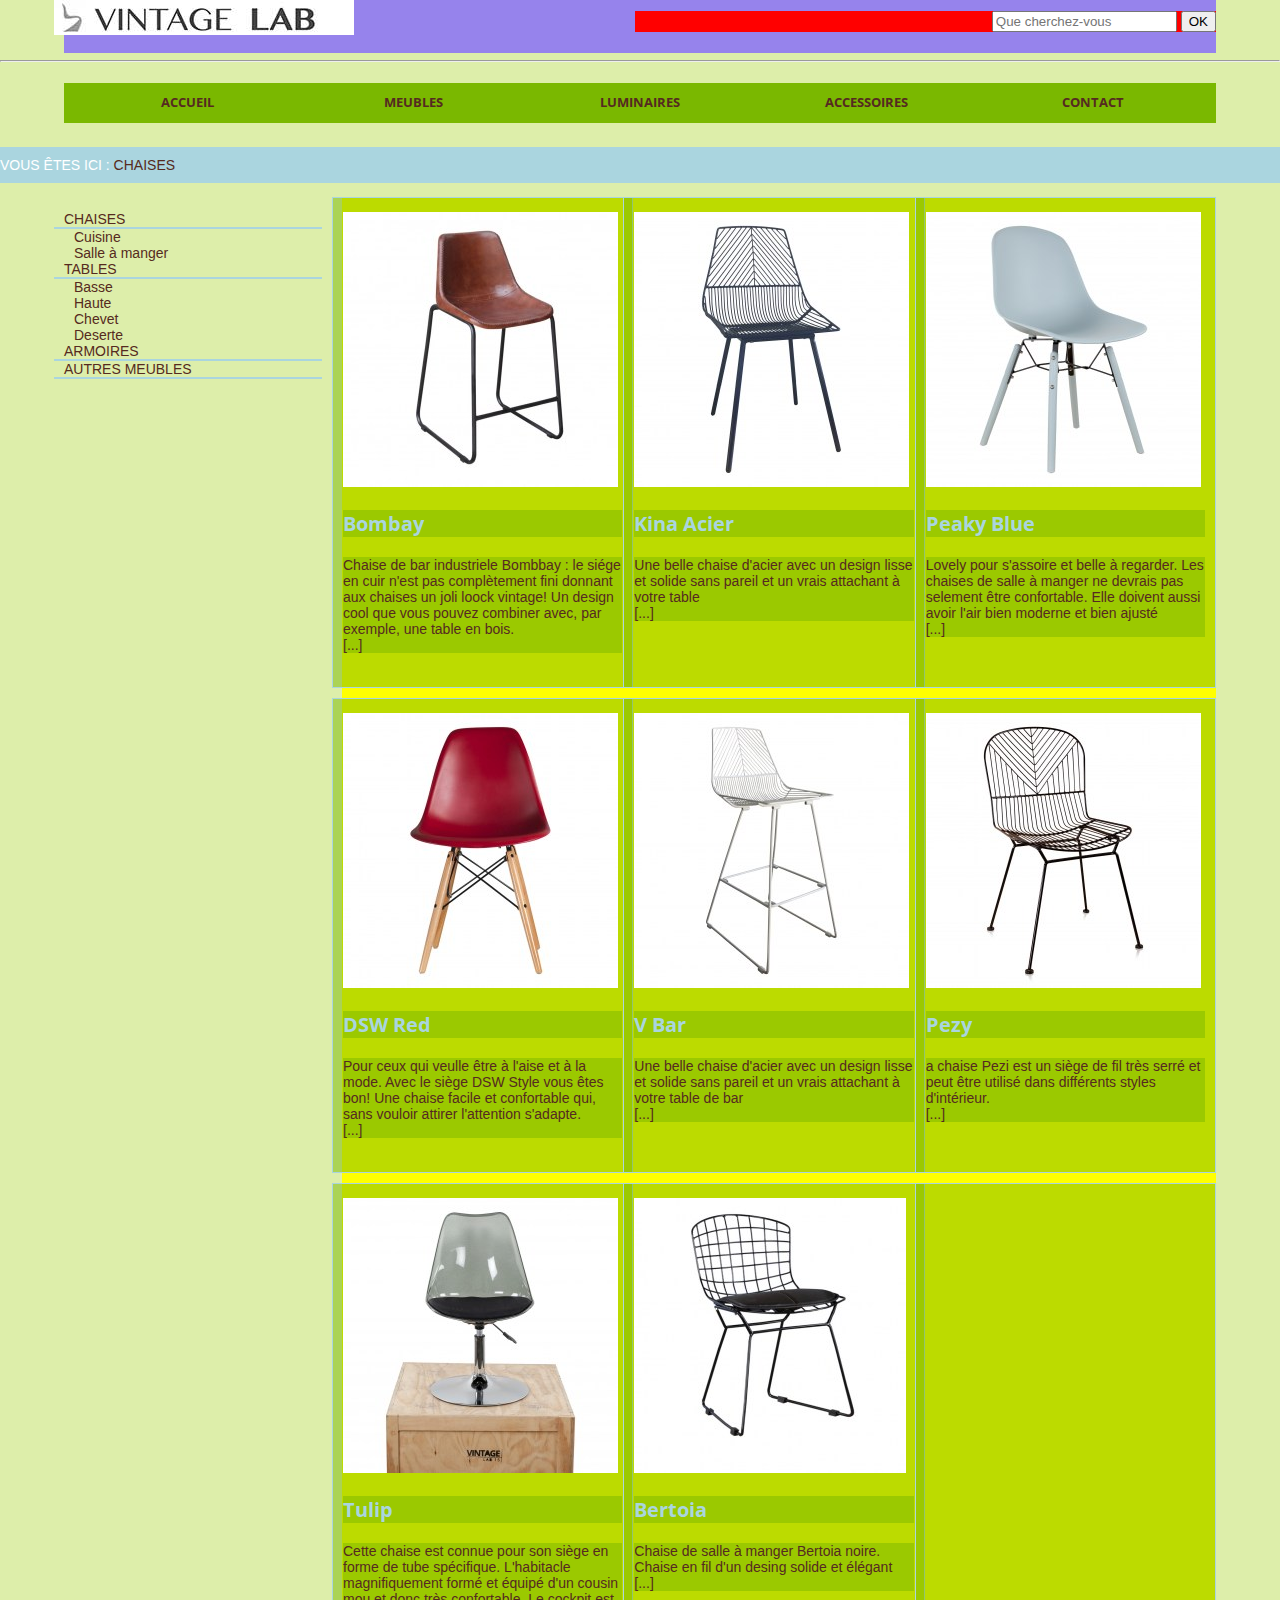
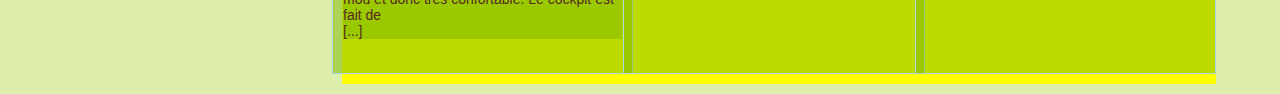
<file: index.html>
<!DOCTYPE html>
<html lang="fr">

    <head>
        <meta charset="utf-8">
        <meta name="viewport" content="width=device-width, initial-scale=1">
        <title>Minisite 2018 : page catalogue</title>

    <!--[if lt IE 9]>
    <script src="http://html5shiv.googlecode.com/svn/trunk/html5.js"></script>
    <![endif]-->
    

        <link href="http://fonts.googleapis.com/css?family=Open+Sans:400,300" rel="stylesheet" type="text/css">

        <link rel="stylesheet" type="text/css" href="css/position.css"/>

<!-- afin que la CSS de DECORATION prévale sur la CSS de positionnement, 
    je la place en DERNIER dans mon code -->

        <link rel="stylesheet" type="text/css" href="css/minisiteDeco-etu.css"/>
        
    </head>


    <body>

        <header id= "logo" class="headPrincipal container-1  container-md-6 container-lg-3  header">
            
            
            <h1 class= "logo lg-3 -item-double " id="info-logo">
                <span  class="dis-none" >vintage lab logo page catalogue</span>  
                <a href="index.html">
                    <img src="img/logoVint.jpg" alt="logo société vintage lab " /></a>
            </h1>
            
            
            <form class= "form push" name="inscription" method="post" action="#">
              
                    <input type="search" name="recherche"   placeholder="Que cherchez-vous">
                
                    <input type="submit" name="button" id="button" value="OK">
             
            </form>
        </header>

        <hr />

                

     <!--GROUPE 2 La nav -->
        <!--en vue intermédiaire (tablette) les élémts se positionnent 3 par 3 donc container-md-3 -->
        <nav class=" nav-principal container-lg-2 container-md-3 dis-none">
            <ul class=" nav-menu vert">
                    <li><h2><a href="index.html">accueil</a></h2></li>
                    <li><h2><a href="#">meubles</a></h2></li>
                    <li><h2><a href="#">luminaires</a></h2></li>
                    <li><h2><a href="#">accessoires</a></h2></li>
                    <li><h2><a href="contact.html">contact</a></h2></li>
            </ul>
                
        </nav>
        
     <!-- Fil d'Ariane -->
        <section>
                   
            <ul class="ariane ">
                <li>vous êtes ici : </li>
                    
                <li><a href="#"> &nbsp;chaises </a></li>
                    
            </ul>        
                   
        </section>
       
      <!-- Corps du site --> 
        
            <div class="contenu container-lg-4">
                <nav class="rubriques-articles lg-item-simple" >
                    <ul>
                        <li><a href="#">chaises</a>
                            <ul> 
                                <li><a href="#">Cuisine</a></li>
                                <li><a href="#">Salle à manger</a></li>
                            </ul>
                        </li>
                        <li><a href="#">tables</a>
                            <ul>
                                <li><a href="#">Basse</a></li>
                                <li><a href="#">Haute</a></li>
                                <li><a href="#">Chevet</a></li>
                                <li><a href="#">Deserte</a></li>
                            </ul>
                        </li>
                        <li><a href="#">armoires</a></li>
                        <li><a href="#">autres meubles</a></li>
                    </ul>
                </nav>
                <main  class="content container-lg-3 container-md-8  lg-item-triple">

                    <article class="article lg-item-simple md-item-double">
                        <figure class="img">
                            <a href="detail.html">
                               <img src="img/IMG_7957xz_275x275.jpg" alt="chaise Bombay" /> 
                            </a>
                        </figure> 
                        <h3><a href="detail.html" class="article-titre">Bombay</a></h3>
                        <p> 
                            <a href="detail.html" class="article-text">Chaise de bar industriele Bombbay : le siége en cuir n'est pas complètement fini donnant aux chaises un joli loock vintage! Un design cool que vous pouvez combiner avec, par exemple, une table en bois. <br> [...]
                            </a>
                        </p>
                        <div class="prix"> 119 €</div> 
                    </article>

                    <article class='article lg-item-simple'>
                        <figure class="img">
                            <a href="#">
                                <img src="img/IMG_5792_275x275.jpg" alt="chaise Kina Acier" />
                            </a>
                        </figure> 
                        <h3><a href="#" class="article-titre">Kina Acier</a></h3>
                        <p><a href="#" class="article-text">Une belle chaise d'acier avec un design lisse et solide sans pareil et un vrais attachant à votre table <br> [...]</a> </p>
                        <div class="prix"> 89 €</div> 
                    </article>
                    <article class='article lg-item-simple'>
                        <figure class="img">
                            <a href="#">
                                <img src="img/IMG_06579_275x275.jpg" alt="chaise Peaky Blue" />
                            </a>
                        </figure> 
                        <h3><a href="#" class="article-titre">Peaky Blue</a></h3>
                        <p><a href="#" class="article-text">Lovely pour s'assoire et belle à regarder. Les chaises de salle à manger ne devrais pas selement être confortable. Elle doivent aussi avoir l'air bien moderne et bien ajusté <br> [...]</a></p>
                        <div class="prix"> 99 €</div> 
                    </article>
                    <article class='article lg-item-simple'>
                        <figure class="img">
                            <a href="#">
                                <img src="img/IMG_3291_275x275.jpg" alt="DSW Red" />
                            </a>
                        </figure> 
                        <h3><a href="#" class="article-titre">DSW Red</a></h3>
                        <p><a href="#" class="article-text"> Pour ceux qui veulle être à l'aise et à la mode. Avec le siège DSW Style vous êtes bon! Une chaise facile et confortable qui, sans vouloir attirer l'attention s'adapte. <br> [...]</a> </p>
                        <div class="prix"> 89 €</div> 
                    </article>
                    <article class=' article lg-item-simple'>
                        <figure class="img">
                            <a href="#">
                                <img src="img/IMG_5793_275x275.jpg" alt="chaise V Bar" />
                            </a>
                        </figure> 
                        <h3><a href="#" class="article-titre">V Bar</a></h3>
                        <p><a href="#" class="article-text"> Une belle chaise d'acier avec un design lisse et solide sans pareil et un vrais attachant à votre table de bar <br> [...]</a> </p>
                        <div class="prix"> 89 €</div> 
                    </article>
                    <article class='article lg-item-simple'>
                        <figure class="img">
                            <a href="#">
                                <img src="img/IMG_0797_275x275.jpg" alt="chaise Pezy" />
                            </a>
                        </figure> 
                        <h3><a href="#" class="article-titre">Pezy</a></h3>
                        <p><a href="#" class="article-text">a chaise Pezi est un siège de fil très serré et peut être utilisé dans différents styles d'intérieur. <br> [...]</a> </p>
                        <div class="prix"> 69 €</div> 
                    </article>
                    <article class="article lg-item-simple ">
                        <figure class="img">
                            <a href="#">
                                <img src="img/IMG_1898_275x275.jpg" alt="chaise Tulip" />
                            </a>
                        </figure> 
                        <h3><a href="#" class="article-titre">Tulip</a></h3>
                        <p><a href="#" class="article-text">Cette chaise est connue pour son siège en forme de tube spécifique. L'habitacle magnifiquement formé et équipé d'un cousin mou et donc très confortable. Le cockpit est fait de <br> [...]</a> </p>
                        <div class="prix"> 89 €</div> 
                    </article>
                    <article class='article lg-item-simple'>
                        <figure class="img">
                            <a href="#">
                                <img src="img/bert-jn-zw_275x275.jpg" alt="chaise Bertoia" />
                            </a>
                        </figure> 
                        <h3><a href="#" class="article article-titre">Bertoia</a></h3>
                        <p><a href="#" class="article-text"> Chaise de salle à manger Bertoia noire. Chaise en fil d'un desing solide et élégant <br> [...]</a> </p>
                        <div class="prix"> 99 €</div> 
                    </article>
                    <article class='article lg-item-simple'>
                        
                        
                    </article>
            </main>
        </div>       
    </body>
</html>
</file>
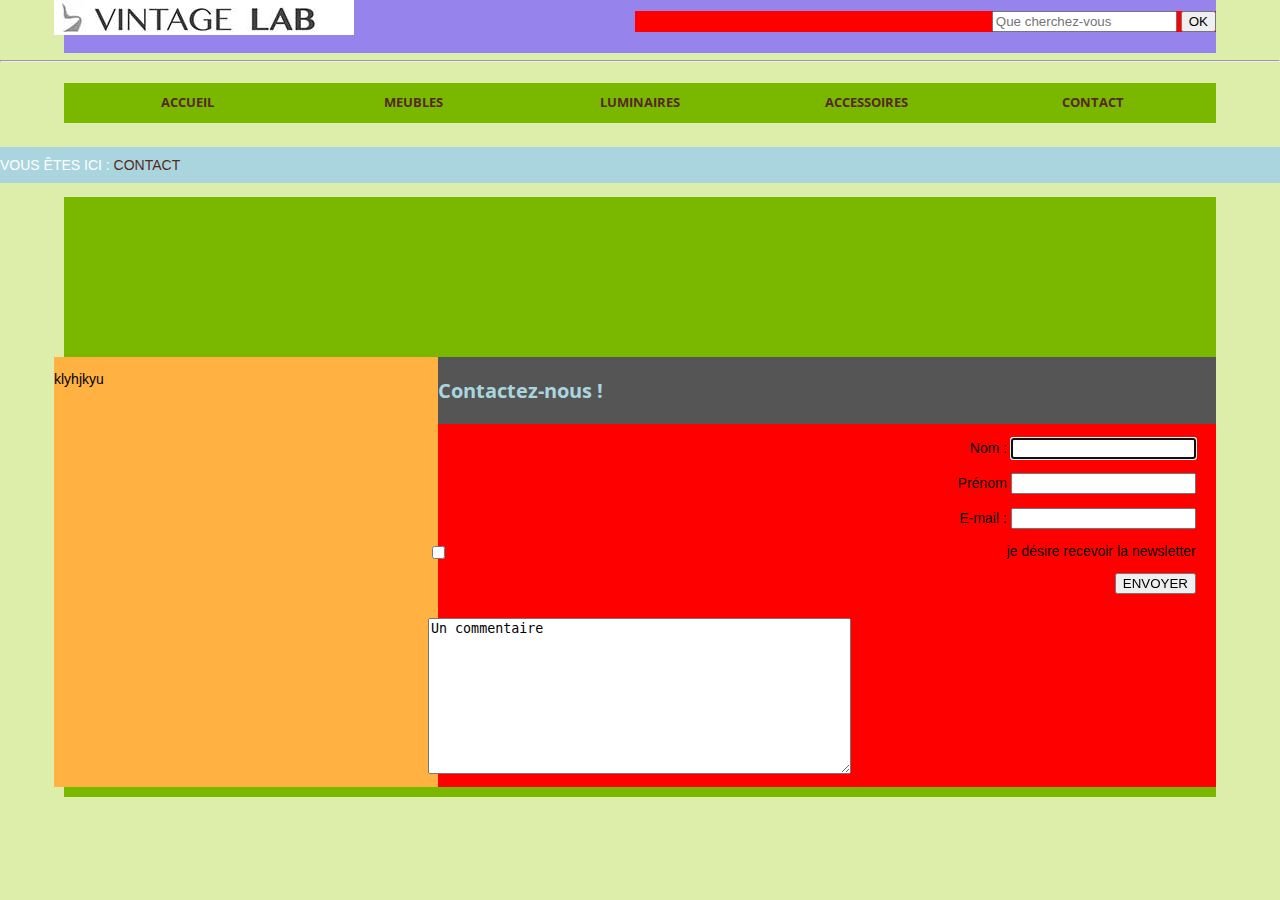
<file: contact.html>
<!DOCTYPE html>
<html lang="fr">

    <head>
        <meta charset="utf-8">
        <meta name="viewport" content="width=device-width, initial-scale=1">
        <title>Minisite 2018 : page contact</title>

    <!--[if lt IE 9]>
    <script src="http://html5shiv.googlecode.com/svn/trunk/html5.js"></script>
    <![endif]-->
    

        <link href="http://fonts.googleapis.com/css?family=Open+Sans:400,300" rel="stylesheet" type="text/css">

        <link rel="stylesheet" type="text/css" href="css/position.css"/>

<!-- afin que la CSS de DECORATION prévale sur la CSS de positionnement, 
    je la place en DERNIER dans mon code -->

        <link rel="stylesheet" type="text/css" href="css/minisiteDeco-etu.css"/>
        
    </head>


    <body>

        <header id= "logo" class="headPrincipal container-1  container-md-6 container-lg-3  header">
            
            
            <h1 class= "logo lg-3 -item-double " id="info-logo">
                <span  class="dis-none" >vintage lab logo page catalogue</span>  
                <a href="index.html">
                    <img src="img/logoVint.jpg" alt="logo société vintage lab " />
                </a>
            </h1>
            
            
            <form class= "form push" name="inscription" method="post" action="destination.php">
              
                    <input type="search" name="recherche"   placeholder="Que cherchez-vous">
                
                    <input type="submit" name="button" id="button" value="OK">
             
            </form>
        </header>

        <hr />

                

     <!-- GROUPE 2 La nav -->
        <!-- en vue intermédiaire (tablette) les élémts se positionnent 3 par 3 donc container-md-3 -->
        <nav class=" nav-principal container-lg-2 container-md-3 dis-none">
            <ul class=" nav-menu vert">
                    <li><h2><a href="index.html">accueil</a></h2></li>
                    <li><h2><a href="#">meubles</a></h2></li>
                    <li><h2><a href="#">luminaires</a></h2></li>
                    <li><h2><a href="#">accessoires</a></h2></li>
                    <li><h2><a href="contact.html">contact</a></h2></li>
            </ul>
                
        </nav>
        
     <!-- Fil d'Ariane -->
        <section>
                   
            <ul class="ariane ">
                <li>vous êtes ici : </li>
                    
                <li><a href="contact.html"> &nbsp;CONTACT </a></li>
                    
            </ul>        
                   
        </section>
       
      <!-- Corps du site --> 
        <section class="plan contenu container-lg-1 vert">
            <iframe src="https://www.google.com/maps/embed?pb=!1m18!1m12!1m3!1d10120.85335412887!2d5.554299717003033!3d50.64172893792035!2m3!1f0!2f0!3f0!3m2!1i1024!2i768!4f13.1!3m3!1m2!1s0x47c0fa164d5c4969%3A0xd379a00de93c696!2sRue+St+Laurent+33%2C+4000+Li%C3%A8ge!5e0!3m2!1sfr!2sbe!4v1528832800927" width="600" height="450" style="border:0" allowfullscreen></iframe>
        </section>

        <section class="global-contact contenu container-lg-3 vert">

            <div class="infos lg-item-simple jaune">
                <p>klyhjkyu</p>
            </div>

            <div class="formulaire lg-item-double gris">
                <h3>Contactez-nous ! </h3>


                <form class= "renseignement container-lg-2" name="inscription" method="post" action="destination.php">
                    <div class="lg-item-simple">
                        <p>
                            <label for="nom">Nom : </label>
                        <input type="text" name="nom" id="nom"  autofocus >
                        </p>
                        <p>
                            <label for="prenom">Prénom</label>
                        <input type="text" name="prenom" id="prenom">
                        </p>

                        <p>
                            <label for="email">E-mail : </label>
                        <input type="email" name="email" id="email" >
                        </p>
                        <p>
                            <label for="newsleter" >je désire recevoir la newsletter</label>
                            <input style="float: left;" type="checkbox" name="newsleter" id="newsleter" value="Souhaite s'inscrire à la leter" />
                        </p>
                        <p>
                            <input type="submit" name="contact" id="contact" value="ENVOYER">
                        </p>
                    </div>
                    <div class="lg-item-simple">
                        <textarea name="commentaire" id="commentaire" rows="10" cols="50">Un commentaire</textarea> 
                    </div>
                </form>
                
            </div>

        </section>

    </body>
</html>
</file>
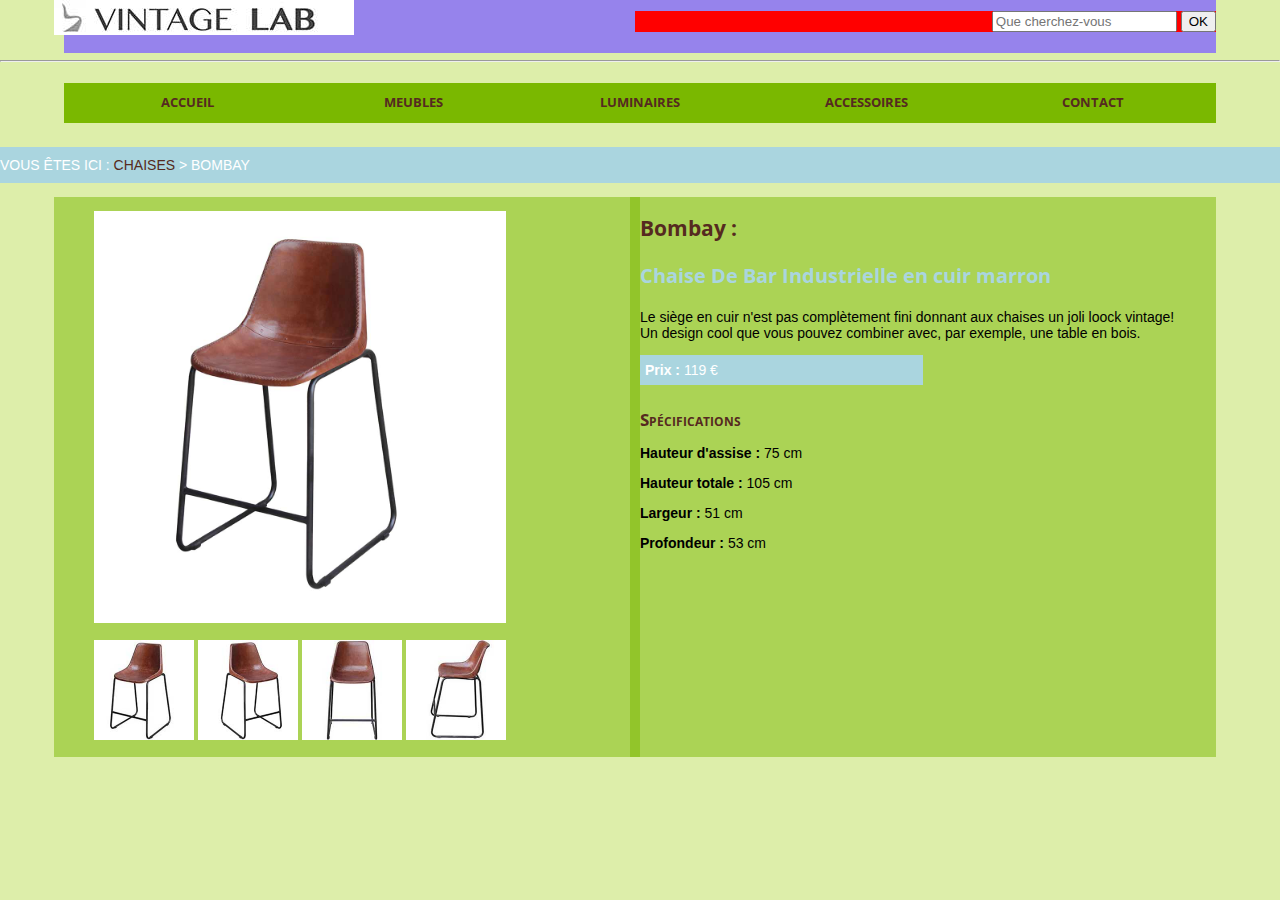
<file: detail.html>
<!DOCTYPE html>
<html lang="fr">

    <head>
        <meta charset="utf-8">
        <meta name="viewport" content="width=device-width, initial-scale=1">
        <title>Minisite 2018 : page detail</title>

    <!--[if lt IE 9]>
    <script src="http://html5shiv.googlecode.com/svn/trunk/html5.js"></script>
    <![endif]-->
    

        <link href="http://fonts.googleapis.com/css?family=Open+Sans:400,300" rel="stylesheet" type="text/css">

        <link rel="stylesheet" type="text/css" href="css/position.css"/>

<!-- afin que la CSS de DECORATION prévale sur la CSS de positionnement, 
    je la place en DERNIER dans mon code -->

        <link rel="stylesheet" type="text/css" href="css/minisiteDeco-etu.css"/>
        
    </head>


    <body>

        <header id= "logo" class="headPrincipal container-1  container-md-6 container-lg-3  header">
            
            
            <h1 class= "logo lg-3 -item-double " id="info-logo">
                <span  class="dis-none" >vintage lab logo page detail</span>  
                <a href="index.html">
                    <img src="img/logoVint.jpg" alt="logo société vintage lab " />
                </a>
            </h1>
            
            
            <form class= "form push" name="inscription" method="post" action="#">
              
                    <input type="search" name="recherche"   placeholder="Que cherchez-vous">
                
                    <input type="submit" name="button" id="button" value="OK">
             
            </form>
        </header>

        <hr />

                

     <!-- GROUPE 2 La nav -->
        <!--en vue intermédiaire (tablette) les élémts se positionnent 3 par 3 donc container-md-3 -->
        <nav class=" nav-principal container-lg-2 container-md-3 dis-none">
            <ul class=" nav-menu vert">
                    <li><h2><a href="index.html">accueil</a></h2></li>
                    <li><h2><a href="#">meubles</a></h2></li>
                    <li><h2><a href="#">luminaires</a></h2></li>
                    <li><h2><a href="#">accessoires</a></h2></li>
                    <li><h2><a href="contact.html">contact</a></h2></li>
            </ul>
                
        </nav>
        
     <!-- Fil d'Ariane -->
        <section>
                   
            <ul class="ariane ">
                <li>vous êtes ici : </li>
                    
                <li><a href="index.html"> &nbsp;chaises</a> &gt; Bombay</li>
                    
            </ul>        
                   
        </section>
       
      <!-- Corps du site -->
        <main class=" contenu container-lg-2">
            <section class="image-detail">

                <figure class="big-detail">
            <!-- je mets un lien autour de l'image pour voir les images en différents formats -->
                   <a href="img/big-CHR-59-02.jpg"> <img src="img/big-CHR-59-02.jpg" alt="chaise Bombay" height="412" width="412" /></a>
                </figure> 
                <figure>  
                   <a href="img/big-CHR-59-02.jpg"> <img src="img/small100-CHR-59-01.jpg " alt="chaise Bombay vue gauche" height="100" width="100" /></a>
                   <img src="img/small100-CHR-59-02.jpg " alt="chaise Bombay vue droite" height="100" width="100" />
                   <img src="img/small100-CHR-59-03.jpg " alt="chaise Bombay vue  front" height="100" width="100" />
                   <img src="img/small100-CHR-59-04.jpg " alt="chaise Bombay vue profil" height="100" width="100" />
                </figure>
                
            </section>
            <section class="contenu-detail">
                <div class="description-detail">
                    <h2>Bombay : </h2>
                    <h3>Chaise De Bar Industrielle en cuir marron</h3>
                    <p>Le siège en cuir n'est pas complètement fini donnant aux chaises un joli loock vintage! <br />Un design cool que vous pouvez combiner avec, par exemple, une table en bois.</p>
                </div>
                <div class="specifications-detail" >
                    <div class="prix-detail "> <b>Prix :</b> 119 €</div>
                    <h4 id="petite-majuscule">Spécifications</h4>
                    <div class="mesures">
                        <p><b>Hauteur d'assise :</b> 75 cm</p>
                        <p><b>Hauteur totale :</b> 105 cm</p>
                        <p><b>Largeur :</b> 51 cm</p>
                        <p><b>Profondeur :</b> 53 cm</p>
                    </div>
                </div> 

            </section>

        </main> 

    </body>
</html>
</file>
<file: css/minisiteDeco-etu.css>
html {
	/* pour éviter des calculs, je passe en taille relative 
	ici en 62.5 % 1 rem= 10px */
    font-size: 62.5%;
}
/* pour calculer plus facilement 
les modèles de boite j utilise un box-sizing */
*{
    box-sizing: border-box;
}
body{
    color: #552a20;
    background-color: #ddeeaa;
   
     
    font-family: "trebuchet MS", 
    helvetica, Arial, sans-serif;
    font-size: 1.4rem;
    margin: 0px;
}

h1,h2,h3,h4,h5,h6{
	font-family: 'Open Sans', "trebuchet MS", 
    helvetica, Arial, sans-serif; 
}
/* pour le référencement il est utile d'avoir un h1 
avec du texte ici le nom de la société */
h1{
	margin: 0;
}
h1>span{
	display: none;
}

h3{
	color: #aad5df;
	font-size: 2rem;
	background-color: inherit;
}

p{
	color: black;
	background-color: inherit;
}

.header{
	background-color: rgb(150,131,236);
}



/*styles généraux */

.logo img, #info-logo, .form {
    display: inline-block;
}
.nav-menu{
	display: none;
}

.ariane{
	background-color: #aad5df; /* bleu clair */
	text-transform: uppercase;
	list-style-type: none;
	display: flex;
	padding:1rem 0;


}
.ariane a{
	text-decoration: none;
	color: #552a20;

}
.ariane:nth-child(1){
	color: white;
}



.rubriques-articles ul{
	list-style-type: none;
	/*padding-right: 2rem;*/
	padding-left: 0;

}

.rubriques-articles ul ul{
	display: none;

}
.rubriques-articles> ul > li > a{
	border-bottom: 2px solid #aad5df;
	text-transform: uppercase;
	display: block;
	padding-left: 1rem;
	

}
.rubriques-articles a{
	text-decoration: none;
	color: inherit;
	
}
.rubriques-articles a:hover{
	background-color: #aad5df;
}

/* vue mobile First */
.headPrincipal{
	align-items: center;
}
.prix{
	text-align: right;
	color: white;
	background-color: #aad5df;
	margin-bottom: 1rem;
	position: absolute;
	left: 1rem;
	right: 2rem;
	bottom: 5px;

}


article{
	padding: 0 1rem;
	border: 1px solid #aad5df;
	margin-bottom: 1rem;
	position: relative;
}
article a{
	text-decoration: none;
}
.article-titre{
	color: #aad5df; /* bleu clair */
}
.article-text{
	color: #552a20; /* brun/noir foncé */
}
/* en vue mobile certains éléments sont CACHES */
.menu, .img{
	display: none;
}


/* page détail */
/*------------------------------------------*/

/* vue mobile First */
	.big-detail{
		display:none;
	}
	.prix-detail{
		text-align: left;
		color: white;
		background-color: #aad5df;
		padding: 0.7rem 0 0.7rem 0.5rem;
		margin-bottom: 2rem;
		
	}

	.contenu-detail{
		padding: 0 1rem;
	}

	#petite-majuscule{
		font-variant: small-caps;
		font-weight: bolder;
		font-size: 1.7rem;
		margin-bottom: 0.2rem;
	}



/* vue tablette */
@media screen and (min-width: 570px){
	
	

	.form{
		text-align: right;
	}
	.contenu{
		width: 90%;
		margin: 0 auto;
	}
	
	.nav-menu{
		list-style-type: none;
		display: flex;
		justify-content: space-between;
		padding-left: 0;
		margin-left: 0;
		text-transform: uppercase;
		padding-left: 1rem;
		padding-right: 1rem;
	}
	.nav-menu li{
		flex: 1 1 calc(100%  / 5);
		border-bottom: 2px solid transparent;

	}
	.nav-menu li:hover{
 		border-bottom: 2px solid #552a20;
	}	
	.nav-menu h2{
		margin-bottom: 0;
		margin-top: 0;
		text-align: center;
		font-size: 1.3rem;
	}		
	
	.nav-menu a{
		font-size: 1.3rem;
		text-decoration:none;
		color: #552a20; /* brun/noir foncé */;
		display: block;
		padding: 1rem 0;

	}
	.menu{
		display: flex;
	}
	.rubriques-articles{
		    padding-right: 3rem;
	}
	.rubriques-articles ul ul{
	    display: block;
	    padding-left: 2rem;
	
	}
	.article{
		padding-bottom: 2rem;
	}
	.article .prix{
		visibility: hidden; 
		width: 10%;
		transition: all 2s linear;

	}
	.article:hover .prix{
		visibility: visible;
		width: 95%;
		transition: all 2s linear;
	}

	.img{
		display: block;
		-webkit-margin-before: 1em;
    	-webkit-margin-after: 1em;
    	-webkit-margin-start: 0px;
    	-webkit-margin-end: 0px;	
	}

	/* page détail */
/*------------------------------------------*/
	/* vue tablette */
	.big-detail{
		display:block;
	}

	/* page contact */
/*------------------------------------------*/
	/* vue tablette */	
	.plan iframe{
		height:95%;
	} 
	.renseignement div:first-child p{
		text-align: right;
		padding-right: 2rem;
	}

}
/* a ajouter dans la vue bureau   */
/* -------------------------------*/

@media screen and (min-width: 1024px){
	
	/* page detail */
	.prix-detail{
		max-width: 50%;
	}
	

}






/* A SUPPRIMER AVANT DE RENDRE LE PROJET vision des zones */
/* -----------------------------------------------*/
.blue{background-color: #20bffa; }
.blueFonce{ background-color: #00aeef;}
.vert{background-color:rgb(122, 184, 0); }
.jaune{background-color: rgb(255, 177, 65); }
.gris{background-color: rgb(85, 85, 85);  }
.blanc{background-color: #FFF;  }
.personal-info li{background-color: #20bffa; }

main > * {
                background-color:rgba(122, 184, 0, 0.5);
                color: inherit;
              
}
/* ----------------------------------*/
</file>
<file: css/position.css>
/* Je vais SEPARER la décoration du POSITIONNEMENT  */

body{
	margin: 2%;
	
}
header, .nav-principal{
	max-width: 90%;
	margin: 0 auto;
}


/* HTML5 display-role reset for older browsers */
article, aside, details, figcaption, figure, footer, header, hgroup, menu,
nav, section {
display: block;
}


/* Je vais partir du principe suivant : SEUL le CONTENEUR 
possédera une classe, et ses enfants(directs) en bénéficieront
automatiquement, SANS avoir à les nommer spécifiquement.
.containerFlex{
	/* ici les styles du CONTENEUR */
/*}
.containerFlex >*{
	/* ici les styles des enfants */
/*}

  
 				/* MOBILE FIRST */
/* En vue MOBILE les elmts sont positionnés
 les uns en DESSOUS des autres */

 /* je vais préciser le display du container */
 [class*="container-"]{
 	display: flex;
 	flex-direction: column;
 }
 /*flex items*/
 /* pour aérer les élmts qui sont collés 
 je vais utiliser des marges */

[class*="container-"] > * {
	margin-bottom: 1rem;
	flex-grow: 0;
    flex-shrink: 0;
    flex-basis: calc(100% - 1rem - 0.1px);
}

[class*="container-1"] > * {
	flex-basis: calc(100% );
}

[class*="container-2"] > * {
	flex-basis: calc(100% / 2 - 1rem - 0.1px);
}
.dis-none{
    display: none;
}



/*definition du containeur flex 12 positions*/
            .container-12 {
                display: flex;
                flex-direction: row;
                flex-wrap: wrap;
                margin-left: -1rem;
            }

  /*definition caractéristiques enfants flex item*/
            .container-12 > * {
                
                flex-basis: calc(100% / 12 - 1rem);
                margin-left: 1rem;
            }
          

.nav-menu{
	display: flex;
	flex-direction: row;
}






/* je vais maintenant mettre mes médiaqueries */

/* vue TABLETTE */
@media screen and (min-width: 570px){
	
		[class*="container-"] {
		/* container flex */
		display: flex;
		/* en ligne */
		flex-direction: row;
		/* autoriser le passage à la ligne */
		flex-wrap: wrap;
		/* appliquer un margin-left de VALEUR NEGATIVE 
		sur le conteneur ce qui aura pour effet d'absorber 
		le margin du premier enfant */
		/*margin-left: -1rem; */


		}
		/* espaces latéraux entre les éléments */
		[class*="container-"] > * {
			margin-left: -1rem;
		}
		.container-1 > * {
			margin-left: -1rem;
		}

		/* nous allons modifier la valeur du flex-basis pour les enfants */
		.container-md-1 > * {
			flex: 1 1 calc(100% - 1rem);
		}
		.container-md-2 > * {
			flex: 1 1 calc(100% / 2 - 1rem);
		}
		.container-md-3 > *{
		
			flex: 1 1 calc(100% / 3 - 1rem);
		}
		.container-md-4 > *{
			flex: 1 1 calc(100% / 4 - 1rem);
		}
		.container-md-6 > *{
			flex: 1 1 calc(100% / 6 - 1rem);
		}
		.container-md-8 > *{
			flex: 1 1 calc(100% / 8 - 1rem);
		}
		.container-md-8> .md-item-double{
		
		flex: 1 1 calc(100% * 2 / 8 - 1rem);
		}
		.container-md-6 > .md-item-double{
		
		flex: 1 1 calc(100% * 2 / 6 - 1rem);
		}	
		.container-md-12 > *{
			flex: 1 1 calc(100%  / 12 - 1rem);
		}
		.container-md-12 > .md-item-double{
			flex: 1 1 calc(100% * 2 / 12 - 1rem);
		}
		.container-md-12 > .md-item-triple{
			flex: 1 1 calc(100% * 3 / 12 - 1rem);
		}
		.container-md-12 > .md-item-quadruple{
			flex: 1 1 calc(100% * 4 / 12 - 1rem);
		}
		.container-md-12 > .md-item-quintuple{
			flex: 1 1 calc(100% * 5 / 12 - 1rem);
		}
		.container-md-12 > .md-item-sextuple{
			flex: 1 1 calc(100% * 6 / 12 - 1rem);
		}
		.container-md-12 > .md-item-septuple{
			flex: 1 1 calc(100% * 7 / 12 - 1rem);
		}
		.container-md-12 > .md-item-septuple{
			flex: 1 1 calc(100% * 8 / 12 - 1rem);
		}
		.container-md-12 > .md-item-septuple{
			flex: 1 1 calc(100% * 9 / 12 - 1rem);
		}
		.container-md-12 > .md-item-septuple{
			flex: 1 1 calc(100% * 10 / 12 - 1rem);
		}
		.container-md-12 > .md-item-septuple{
			flex: 1 1 calc(100% * 11 / 12 - 1rem);
		}


		form{
			background-color: red;
		}
	
		.content{
			
			background-color: yellow;
		}
		
 	.push{
		margin-left: auto;
	}
	.pull{
		margin-right: auto;
	}
        

}
/* nous allons passer à la vue bureau */
/* => lg sera utilisé pour la vue bureau : 
par exemple container-lg-12 */

@media screen and (min-width: 1024px){
	
	
	
	.container-lg-12 > .lg-item-double{
		
		flex: 1 1 calc(100% * 2 / 12 - 1rem);

	}
	

	
	.container-lg-3 > .lg-item-double{
		flex: 1 1 calc(100% * 2 / 3 - 1rem);
	}
	
	

    /* nous allons modifier la valeur du flex-basis pour les enfants */
		.container-lg-1 > * {
			flex: 1 1 calc(100% - 1rem);
		}
		.container-lg-2 > * {
			flex: 1 1 calc(100% / 2 - 1rem);
		}
		.container-lg-3 > *{
		
			flex: 1 1 calc(100% / 3 - 1rem);
		}
		.container-lg-3 > .lg-item-simple{
		
			flex: 1 1 calc(100% * 1 / 3 - 1rem);
		}

		.container-lg-4 > *{
			flex: 1 1 calc(100% / 4 - 1rem);
		}
		.container-lg-4 > .lg-item-simple{
			flex: 1 1 calc(100% * 1 / 4 - 1rem);
		}

		.container-lg-4 > .lg-item-triple{
			flex: 1 1 calc(100% * 3 / 4 - 1rem);
		}
		.container-lg-6 > *{
			flex: 1 1 calc(100% / 6 - 1rem);

		}

		.container-lg-6 > .lg-item-double{
		
		flex: 1 1 calc(100% * 2 / 6 - 1rem);
		}	
		.container-lg-8 > *{
			flex: 1 1 calc(100% / 8 - 1rem);
		}
		.container-lg-8 > .lg-item-double{
		
			flex: 1 1 calc(100% * 2 / 8 - 1rem);
		}
		.container-lg-9 > .lg-item-triple{
			flex: 1 1 calc(100% * 3 / 9 - 1rem);
		}
		
		.container-lg-12 > *{
			flex: 1 1 calc(100% * 1 / 12 - 1rem);
		}
		.container-lg-12 > .lg-item-simple{
			flex: 1 1 calc(100% * 1 / 12 - 1rem);
		}
		.container-lg-12 > .lg-item-double{
			flex: 1 1 calc(100% * 2 / 12 - 1rem);
		}
		.container-lg-12 > .lg-item-triple{
			flex: 1 1 calc(100% * 3 / 12 - 1rem);
		}
		.container-lg-12 > .lg-item-quadruple{
			flex: 1 1 calc(100% * 4 / 12 - 1rem);
		}
		.container-lg-12 > .lg-item-quintuple{
			flex: 1 1 calc(100% * 5 / 12 - 1rem);
		}
		.container-lg-12 > .lg-item-sextuple{
			flex: 1 1 calc(100% * 6 / 12 - 1rem);
		}
		.container-lg-12 > .lg-item-septuple{
			flex: 1 1 calc(100% * 7 / 12 - 1rem);
		}
		.container-lg-12 > .lg-item-octuple{
			flex: 1 1 calc(100% * 8 / 12 - 1rem);
		}
		.container-lg-12 > .lg-item-nonuple{
			flex: 1 1 calc(100% * 9 / 12 - 1rem);
		}
		.container-lg-12 > .lg-item-decuple{
			flex: 1 1 calc(100% * 10 / 12 - 1rem);
		}
		.container-lg-12 > .lg-item-undecuple{
			flex: 1 1 calc(100% * 11 / 12 - 1rem);
		}


}
</file>
